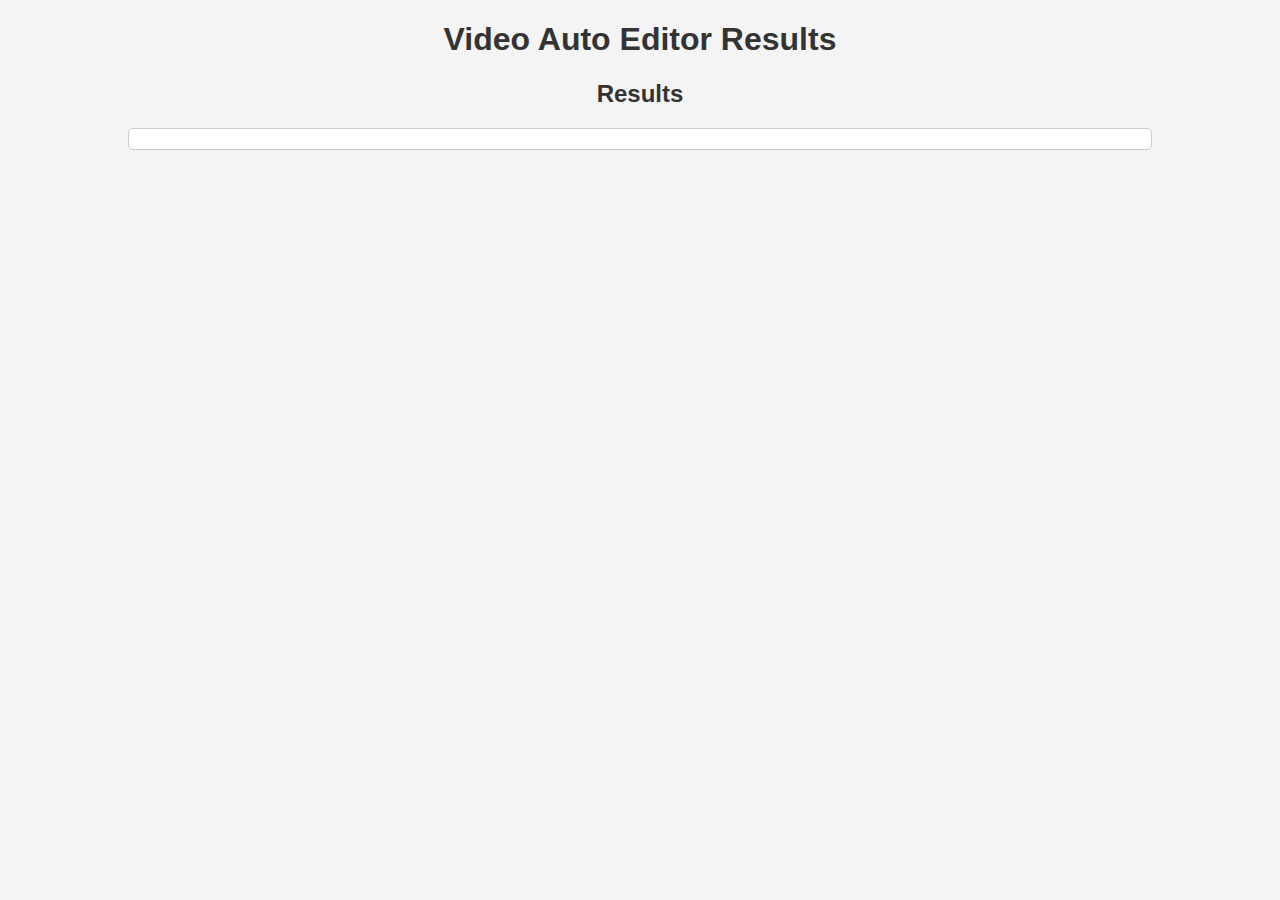
<file: web_interface/app/templates/results.html>
<!DOCTYPE html>
<html>
<head>
    <title>Video Auto Editor Results</title>
    <style>
        body {
            font-family: Arial, sans-serif;
            margin: 0;
            padding: 0;
            background-color: #f4f4f4;
        }
        .container {
            width: 80%;
            margin: auto;
            overflow: hidden;
        }
        h1, h2 {
            color: #333;
            text-align: center;
        }
        #results {
            margin-top: 20px;
            border: 1px solid #ccc;
            border-radius: 5px;
            padding: 10px;
            height: auto;
            overflow-y: scroll;
            background-color: white;
        }
    </style>
</head>
<body>
    <div class="container">
        <h1>Video Auto Editor Results</h1>
        <h2>Results</h2>
        <div id="results">
            <!-- Results will be displayed here -->
        </div>
    </div>
</body>
</html>
</file>
